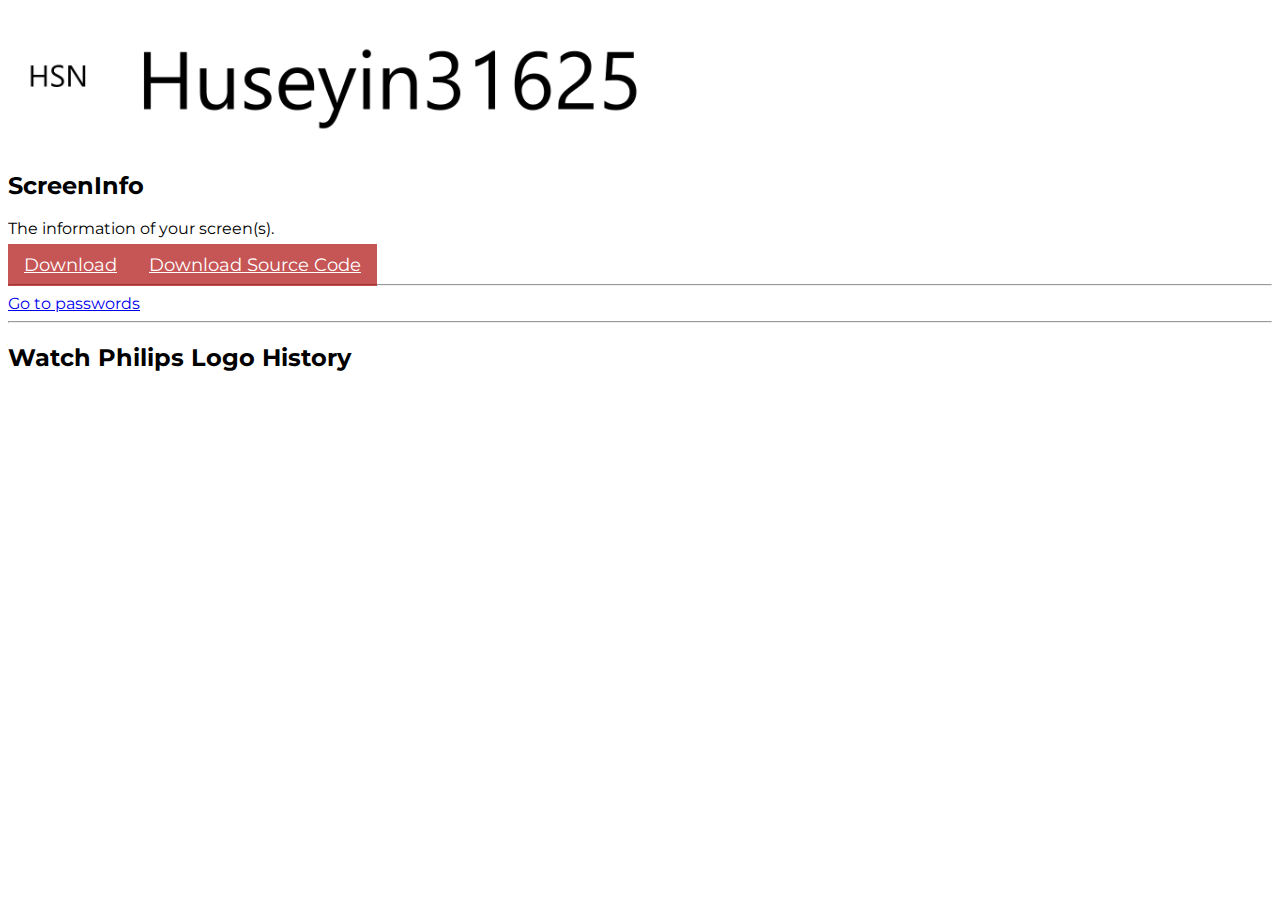
<file: index.html>
<html>
  <head>
    <link rel="stylesheet" href="css/page.css">
    <meta name="google-site-verification" content="elF1krHLCJivRn15AJ6UFO0JnclO4SAtXRU3grjOxgw" />
    <script src="js/index.js" defer></script>
    <script src="js/loading.js" defer></script>
    <title>Huseyin31625</title>
  </head>
  <body>
    <div class="header"><a href="https://huseyin31625.github.io"><img src="https://huseyin31625.github.io/title.png" width="640"></a></div>
    <h2>ScreenInfo</h2>
    <p>The information of your screen(s).</p>
    <a href="ScreenInfo-setup.msi" role="button">Download</a><a href="ScreenInfo-source.zip" role="button">Download Source Code</a>
    <hr>
    <a href="passwords.html">Go to passwords</a>
    <hr>
    <h2>Watch Philips Logo History</h2>
    <iframe width="480" height="270" src="https://www.youtube.com/embed/HZst-KTVN10" title="YouTube video player" frameborder="0" allow="accelerometer; autoplay; clipboard-write; encrypted-media; gyroscope; picture-in-picture" allowfullscreen></iframe>
    <div class="loading">
      <loader></loader>
    </div>
  </body>
</html>
</file>
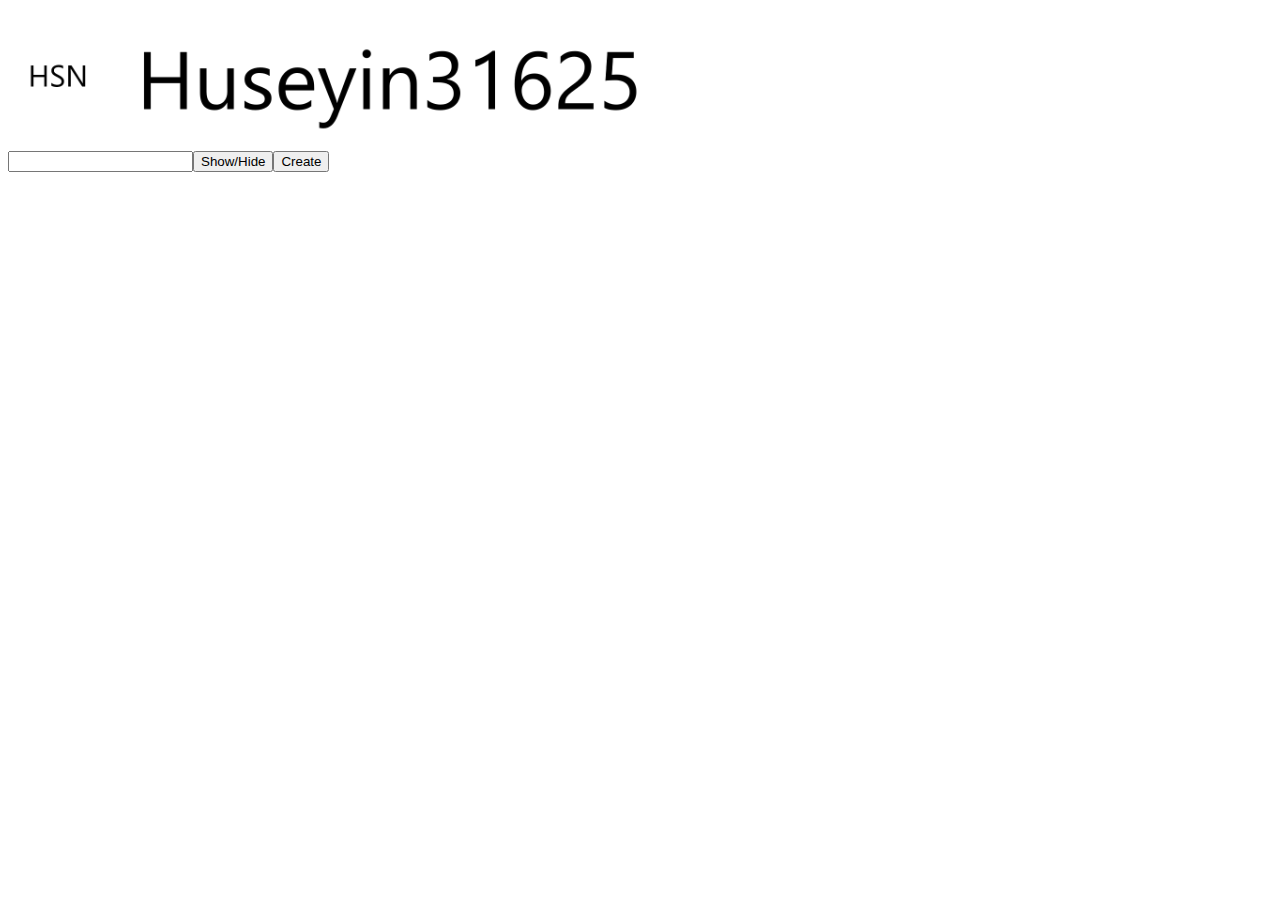
<file: passwords.html>
<html>
  <head>
    <script src="js/passwords.js" defer></script>
    <link rel="stylesheet" href="css/page.css">
    <title>Passwords</title>
  </head>
  <body>
    <div class="header"><a href="https://huseyin31625.github.io"><img src="https://huseyin31625.github.io/title.png" width="640"></a></div>
    <input type="password" id="password"><button id="show">Show/Hide</button><button id="create">Create</button>
    <div id="passwds"></div>
  </body>
</html>
</file>
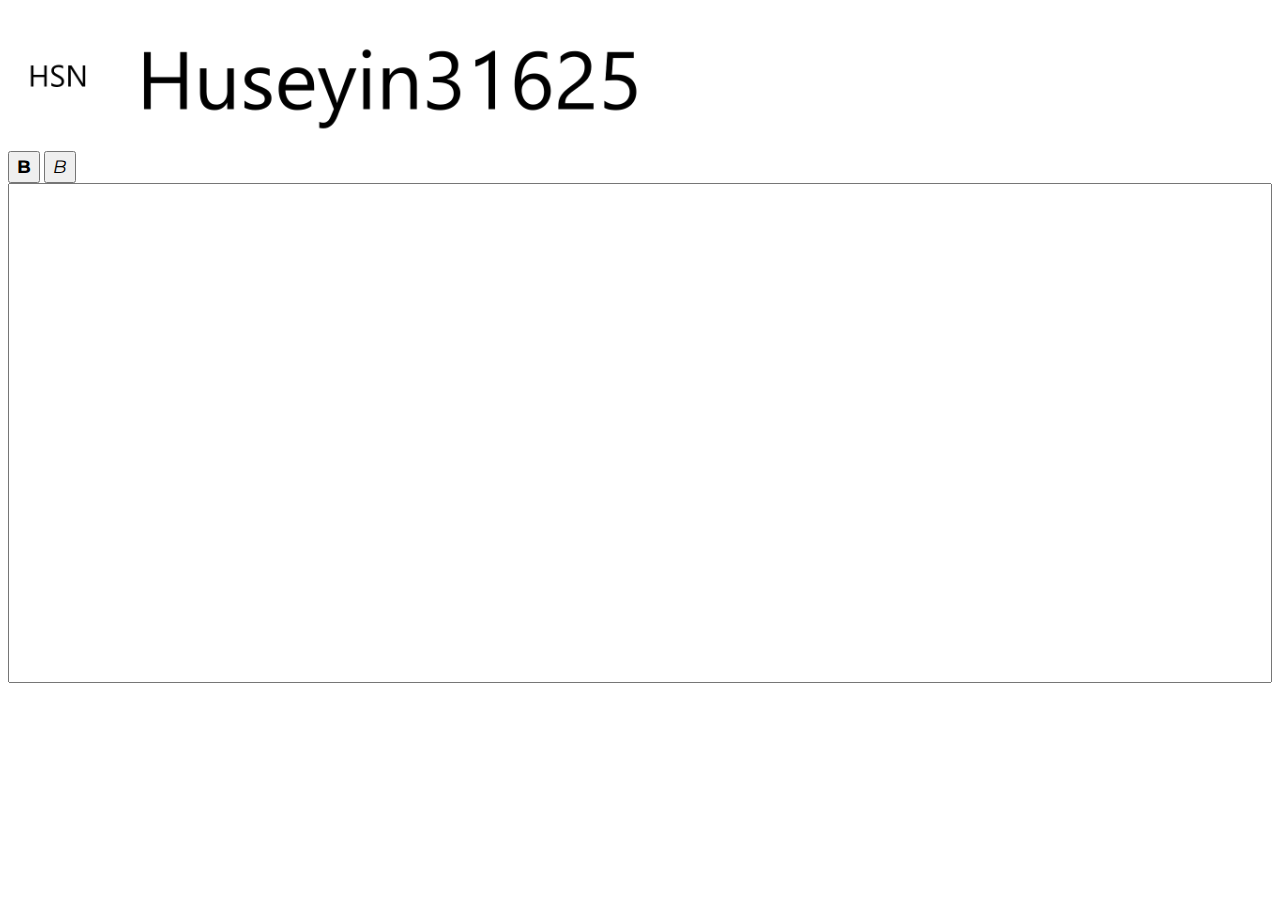
<file: write.html>
<html>
  <head>
    <link rel="stylesheet" href="css/page.css">
    <script src="js/write.js" defer></script>
    <title>Write - Huseyin31625</title>
  </head>
  <body>
    <div class="header"><a href="https://huseyin31625.github.io"><img src="https://huseyin31625.github.io/title.png" width="640"></a></div>
    <div class="write">
      <div class="items">
        <button id="bold" class="itembtn" title="Bold <b>" style="font-weight: bold;">B</button>
        <button id="italic" class="itembtn" title="Italic <i>" style="font-style: italic;">B</button>
      </div>
      <textarea id="write-here" style="width: 100%; resize: none; height: 500px;"></textarea>
    </div>
    <div class="preview">
      <span id="preview"></span>
    </div>
  </body>
</file>
<file: css/page.css>
@import 'https://huseyin31625.github.io/font.css';
html {
  font-family: 'Montserrat', sans-serif;
  color-scheme: light dark;
}
a[role=button] {
  border-color: red;
  color: white;
  padding: 10px 16px;
  background-color: #AA0000AA;
  font-size: 18px;
  user-select: none;
}
a[role=button]:hover {
  background-color: red;
}
div.header {
  background-color: white;
  color: black;
}
.profile {
  border-radius: 50%;
  width: 64px;
  height: 64px;
}
.password {
  -webkit-text-security: disc !important;
}
::selection {
  color: white;
  background-color: red;
}
.itembtn {
  font-size: 18px;
  font-family: inherit;
  height: 32;
  aspect-ratio: 1 / 1;
}
loader {
  display: inline-block;
  width: 32px;
  height: 32px;
  border: 3px solid #AAAAAAAA;
  border-top: 3px solid #AAAAAA;
  border-radius: 50%;
  animation: rotate 1s linear infinite;
}
.loading {
  width: 100%;
  height: 100%;
  background-color: #FFFFFFDD;
  display: flex;
  justify-content: center;
  align-items: center;
  position: fixed;
  top: 0;
  left: 0;
}
@keyframes rotate {
  100% {
    transform: rotate(360deg);
  }
}
</file>
